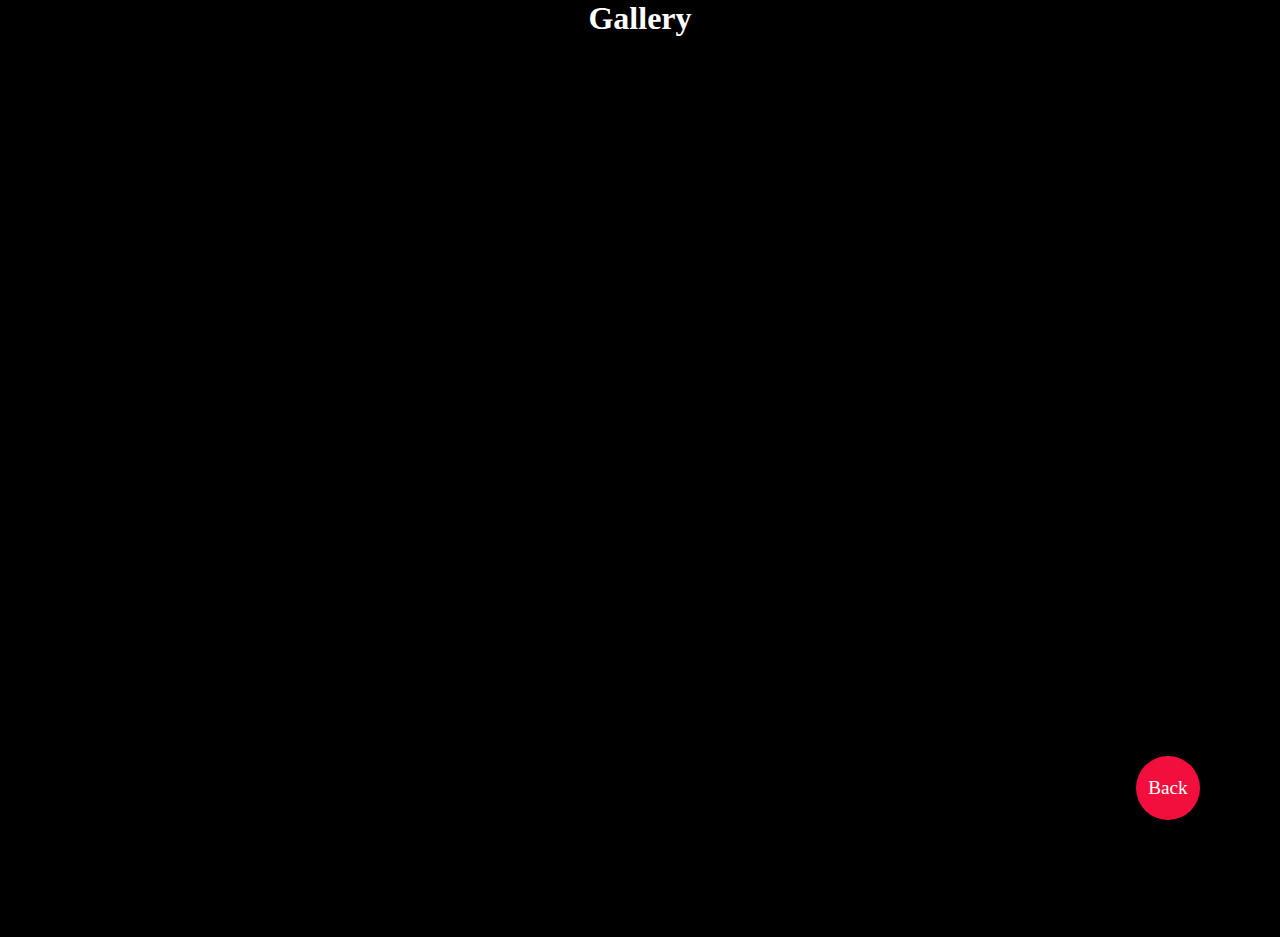
<file: gallery.html>
<!DOCTYPE html>
<html lang="en">
<head>
    <meta charset="UTF-8">
    <meta http-equiv="X-UA-Compatible" content="IE=edge">
    <meta name="viewport" content="width=device-width, initial-scale=1.0">
    <link rel="stylesheet" href="gallery.css">
    <title>Gallery</title>
</head>
<body>
    <div class="back">Back</div>
    <h1>Gallery</h1>
    <div class="gallery-cont"></div>
    <script src="./db.js"></script>
    <script src="./gallery.js"></script>
</body>
</html>
</file>
<file: gallery.css>
*{
    box-sizing: border-box;
}

body{
    margin: 0;
    padding: 0;
    background-color: rgb(0,0,0);

}

h1{
    margin: 0;
    text-align: center;
    color: white;
}

.back{
    width: 4rem;
    height: 4rem;
    background-color: rgb(243,15,61);
    color: white;
    font-size: larger;
    border-radius: 50%;
    display: flex;
    justify-content: center;
    align-items: center;
    position: fixed;
    bottom: 5rem;
    right: 5rem;
}

 .back:hover{
    cursor: pointer;
 }

 .gallery-cont{
    height: 100vh;
    width: 100vw;
    /* background-color: aqua; */
    display: flex;
    flex-wrap: wrap;
 }
 
 .media-cont{
    height: 15rem;
    width: 15rem;
    background-color: aqua;
    border: 5px solid white;
    margin: 2rem;
 }

 .media{
    height: calc(100% -2rem -2rem);
    width: 100%;
    background-color: rgb(129,139,16);

 }
 
 .media>*{
   height: 100%;
   width: 100%;
   
}

.action-btn{
   height: 2rem;
   color: white;
   display: flex;
   justify-content: center;
   align-items: center;
}


 .action-btn:hover{
    cursor: pointer;
 }

 .downlod{
    background-color: black;
 }

 .delete{
    background-color: red;
 }
</file>
